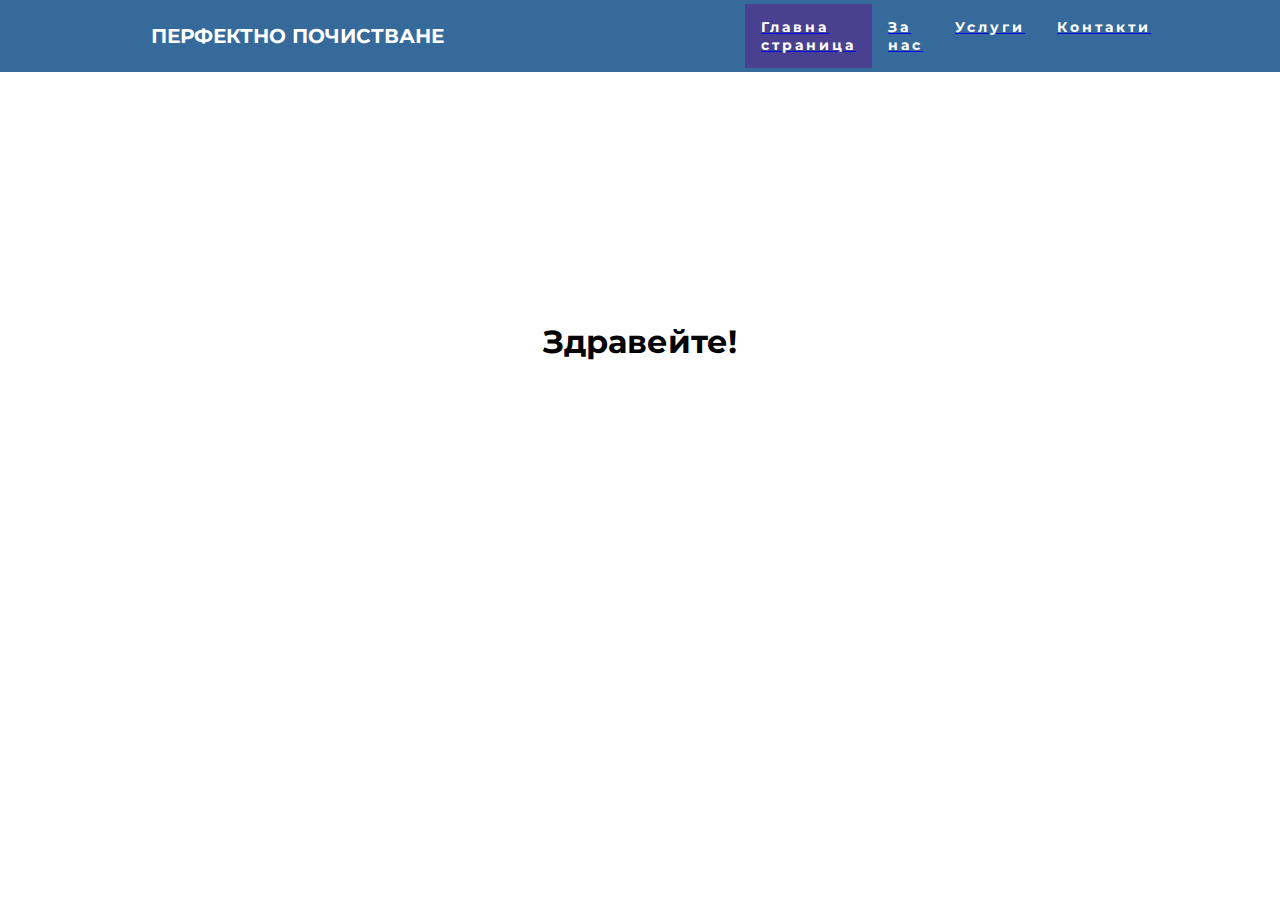
<file: index.html>
<!DOCTYPE HTML>
<html>
    <head>
        <meta charset="UTF-8">
        <title>Перфектно Почистване</title>
        <link rel="stylesheet" href="style.css">
        <link rel="icon" href="broom.png">
        <meta name="viewport" content="width=device-width, initial-scale=1.0" />
        <link

      href="https://fonts.googleapis.com/css2?family=Montserrat&display=swap"

      rel="stylesheet"> 





    </head>
    
    
    
    <body>
        <body>

            <nav>
        
              <div class="heading">
        
                <h4>Перфектно Почистване</h4>
        
              </div>
              
              <ul class="nav-links">
        
                <li><a class="active" href="index.html"><p>Главна страница</p></a></li>
        
                <li><a href="pages/about.html"><p>За нас</p></a></li>
        
                <li><a href="pages/services.html"><p>Услуги</p></a></li>
        
                <li><a href="pages/contact.html"><p>Контакти</p></a></li>
        
              </ul>
        
            </nav>
            <div class="body-text"><h1>Здравейте!</h1></div>

 





    </body>






</html>
</file>
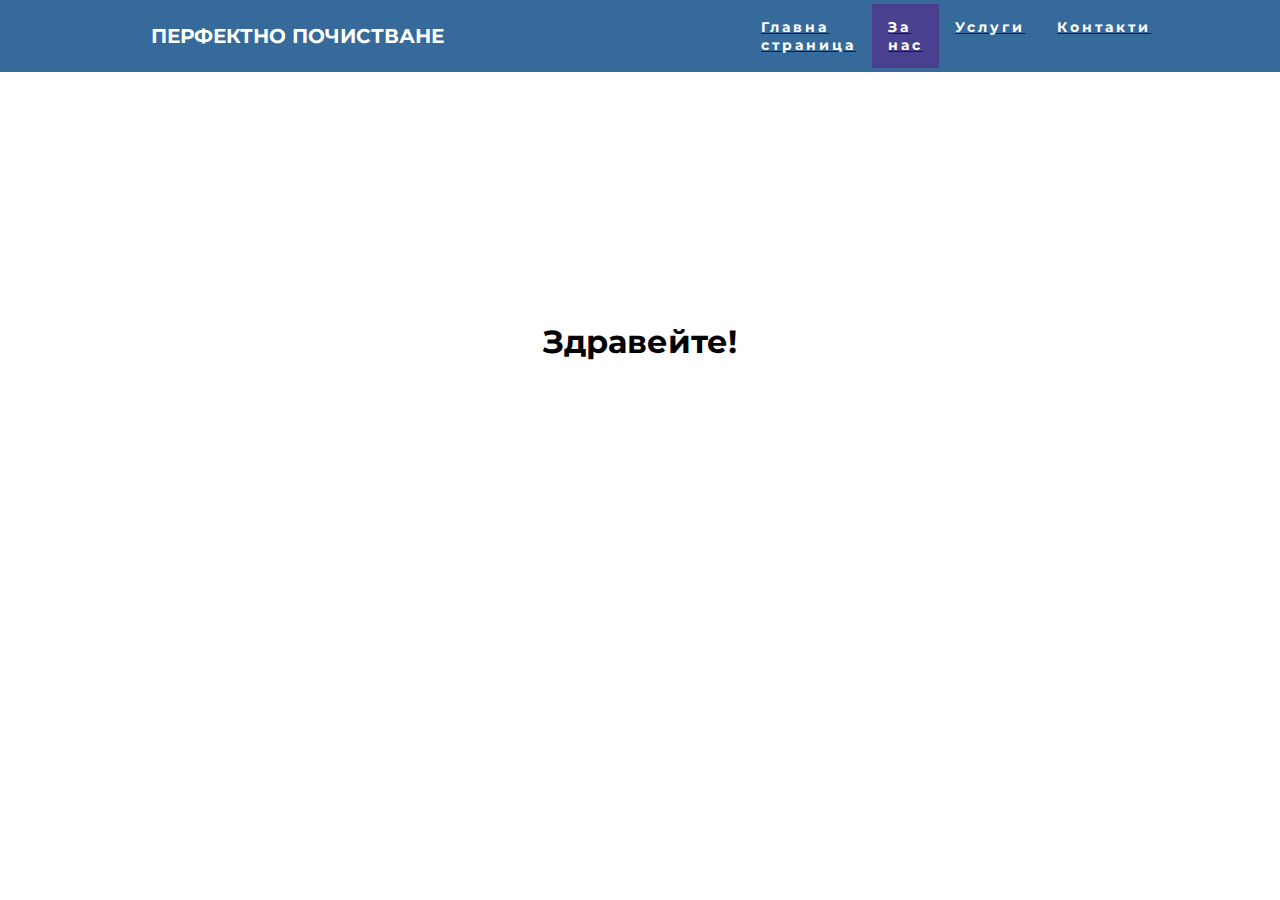
<file: pages/about.html>
<!DOCTYPE html>

<html lang="en">

  <head>

    <meta charset="UTF-8" />

    <meta name="viewport" content="width=device-width, initial-scale=1.0" />
    <link rel="icon" href="broom.png">
    <link

      href="https://fonts.googleapis.com/css2?family=Montserrat&display=swap"

      rel="stylesheet"

    />

    <link rel="stylesheet" href="../style.css" />

    <title>Перфектно Почистване</title>

  </head>

  <body>

    <nav>

      <div class="heading">

        <h4>Перфектно Почистване</h4>

      </div>

      <ul class="nav-links">

        <li><a href="../index.html"><p>Главна страница</p></a></li>

        <li><a class="active" href="about.html"><p>За нас</p></a></li>

        <li><a href="services.html"><p>Услуги</p></a></li>

        <li><a href="contact.html"><p>Контакти</p></a></li>

      </ul>

    </nav>

    <div class="body-text"><h1>Здравейте!</h1></div>

  </body>

</html>
</file>
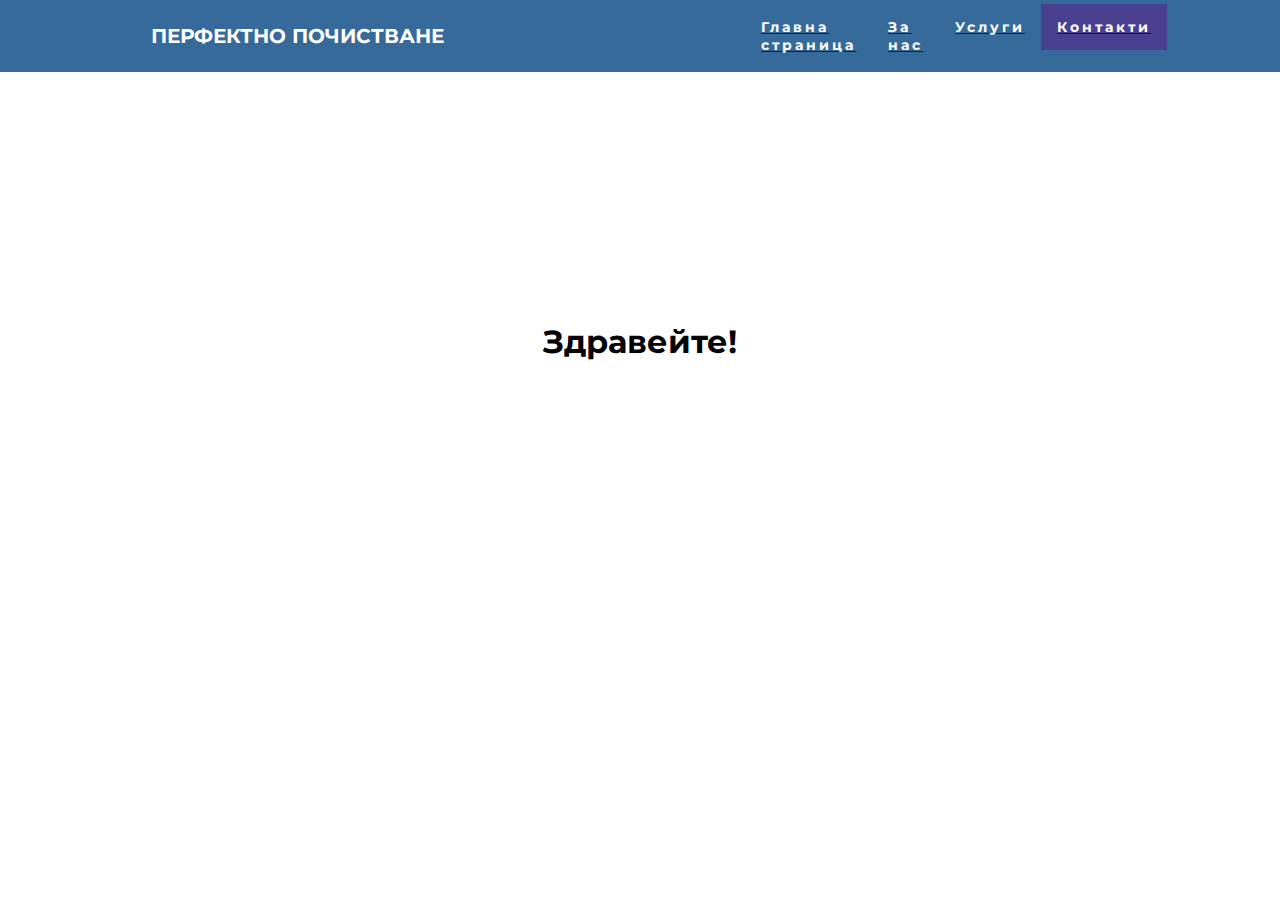
<file: pages/contact.html>
<!DOCTYPE html>

<html lang="en">

  <head>

    <meta charset="UTF-8" />

    <meta name="viewport" content="width=device-width, initial-scale=1.0" />
    <link rel="icon" href="broom.png">
    <link

      href="https://fonts.googleapis.com/css2?family=Montserrat&display=swap"

      rel="stylesheet"

    />

    <link rel="stylesheet" href="../style.css" />

    <title>Services</title>

  </head>

  <body>

    <nav>

      <div class="heading">

        <h4>Перфектно Почистване</h4>

      </div>

      <ul class="nav-links">

        <li><a href="../index.html"><p>Главна страница</p></a></li>

        <li><a href="about.html"><p>За нас</p></a></li>

        <li><a href="services.html"><p>Услуги</p></a></li>

        <li><a  class ="active" href="contact.html"><p>Контакти</p></a></li>

      </ul>

    </nav>

    <div class="body-text"><h1>Здравейте!</h1></div>

  </body>

</html>
</file>
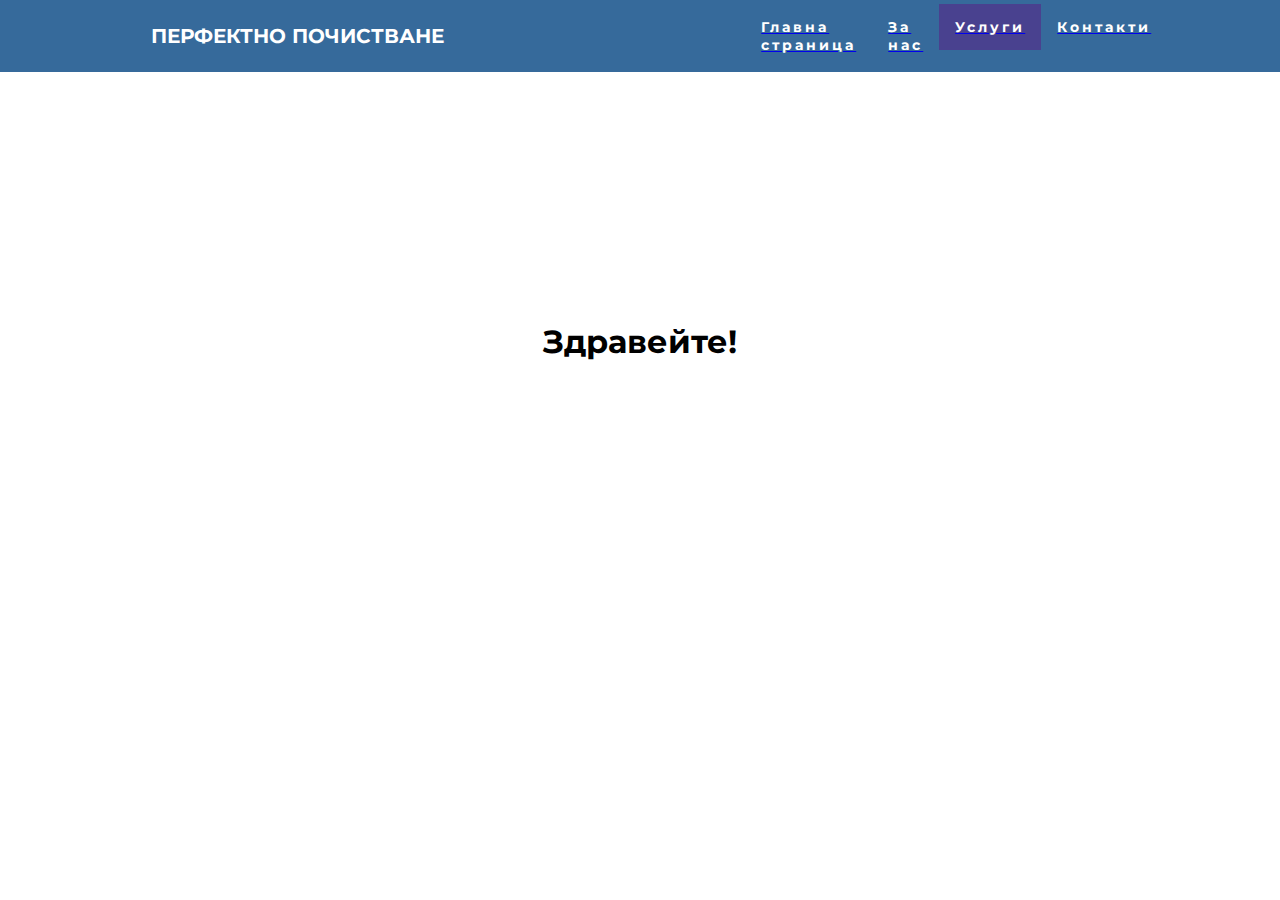
<file: pages/services.html>
<!DOCTYPE html>

<html lang="en">

  <head>

    <meta charset="UTF-8" />

    <meta name="viewport" content="width=device-width, initial-scale=1.0" />
    <link rel="icon" href="broom.png">
    <link

      href="https://fonts.googleapis.com/css2?family=Montserrat&display=swap"

      rel="stylesheet"

    />

    <link rel="stylesheet" href="../style.css" />

    <title>Перфектно Почистване</title>

  </head>

  <body>

    <nav>

      <div class="heading">

        <h4>Перфектно Почистване</h4>

      </div>

      <ul class="nav-links">

        <li><a href="../index.html"><p>Главна страница</p></a></li>

        <li><a href="about.html"><p>За нас</p></a></li>

        <li><a class="active" href="services.html"><p>Услуги</p></a></li>

        <li><a href="contact.html"><p>Контакти</p></a></li>

      </ul>

    </nav>

    <div class="body-text"><h1>Здравейте!</h1></div>

  </body>

</html>
</file>
<file: style.css>
* {

    margin: 0px;
  
    padding: 0px;
  
    box-sizing: border-box;
  
  }
  
  .body-text {
  
    display: flex;
  
    font-family: "Montserrat", sans-serif;
  
    align-items: center;
  
    justify-content: center;
  
    margin-top: 250px;
  
  }
  
  nav {
  
    display: flex;
  
    justify-content: space-around;
  
    align-items: center;
  
    min-height: 8vh;
  
    background-color: rgb(54, 106, 155);
  
    font-family: "Montserrat", sans-serif;
  
  }
  
  .heading {
  
    color: white;
  
    text-transform: uppercase;
  
    letter-spacing: px;
  
    font-size: 20px;
  
  }
  
  .nav-links {
  
    display: flex;
  
    justify-content: space-around;
  
    width: 30%;

    
  
  }
  
  .nav-links li {
  
    list-style: none;
  
  }
  
  .nav-links a p {
  
    color: white;
  
    text-decoration: none;
  
    letter-spacing: 3px;
  
    font-weight: bold;
  
    font-size: 14px;
  
    padding: 14px 16px;
  
  }
  
  .nav-links a:hover:not(.active) p {
  
    background-color: rgb(92, 153, 211);
  
  }
  
  .nav-links li a.active p {
  
    background-color: #49418f;
  
  }
</file>
